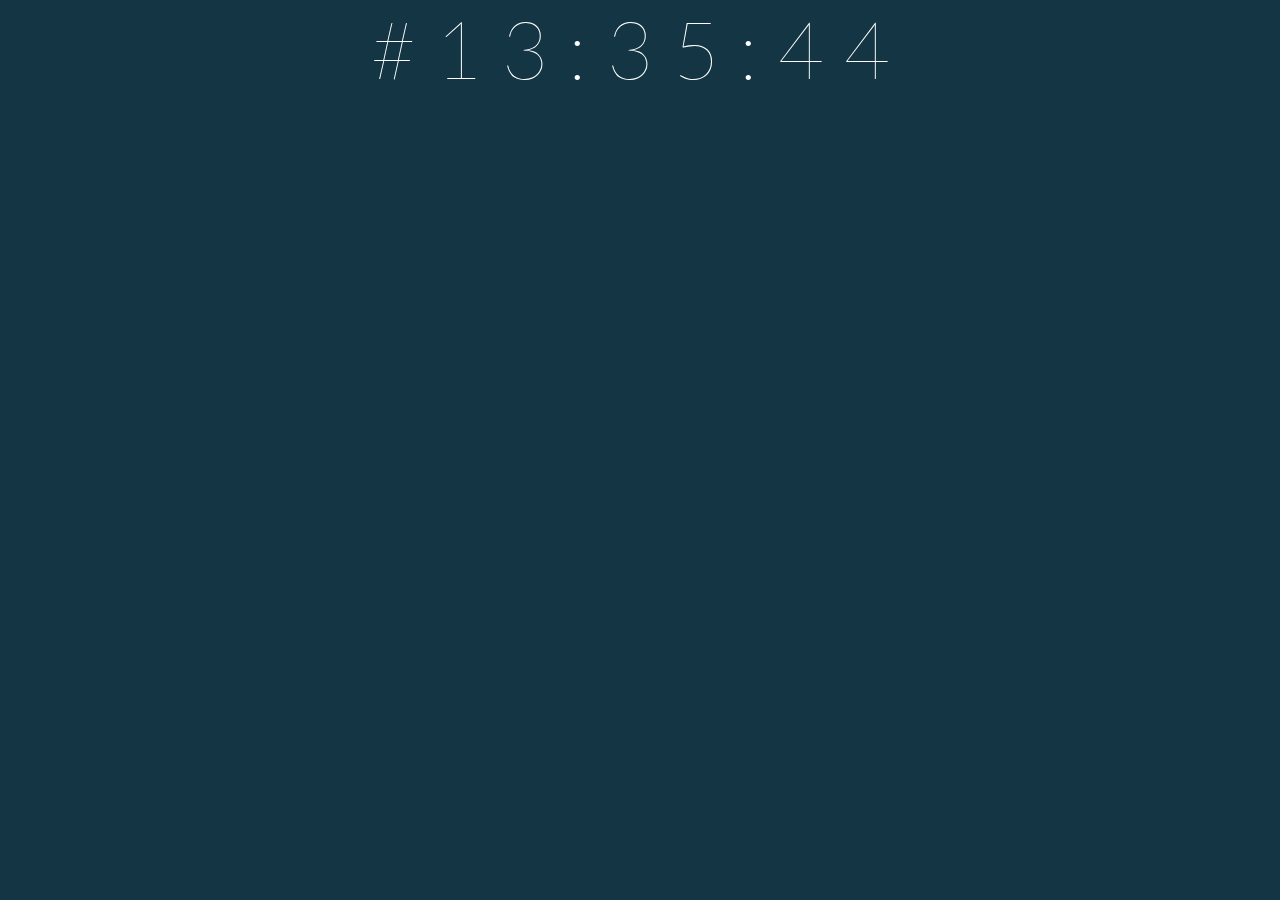
<file: clock.html>
<!doctype html>
<html>
<head>

<script src="//code.jquery.com/jquery-1.11.2.min.js"></script>

<meta charset="utf-8">
<title>Cerita | Hex Clock</title>


</head>
<style>
html body {
	margin: 0;
	padding: 0;
	height: 100%;
	width: 100%;
}

#clock {
	color: white;
	font-family: 'Lato', Helvetiva, Arial, sans-serif;
	text-align: center;
	font-size: 5em;
   letter-spacing: .25em;
  font-weight: 100;
}
</style>


<body>
<link href='http://fonts.googleapis.com/css?family=Lato:100,300,400' rel='stylesheet' type='text/css'>

<div id="clock"></div>


</body>

<script>
function hexClock() {
  var time = new Date();
  
  var h = time.getHours();
  var m = time.getMinutes();
  var s = time.getSeconds();
  
  if (h <= 9) { h = "0" + h};
  if (m <= 9) { m = "0" + m};
  if (s <= 9) { s = "0" + s};
  
  
  var clock = "#" + h + ":" + m + ":" + s;
  var bg = "#" + h + m + s;
  
  $('body').css("background-color", bg);
  
  document.getElementById('clock').innerHTML = clock;
  setInterval(hexClock, 1000);
};

hexClock();
</script>
</html>
</file>
